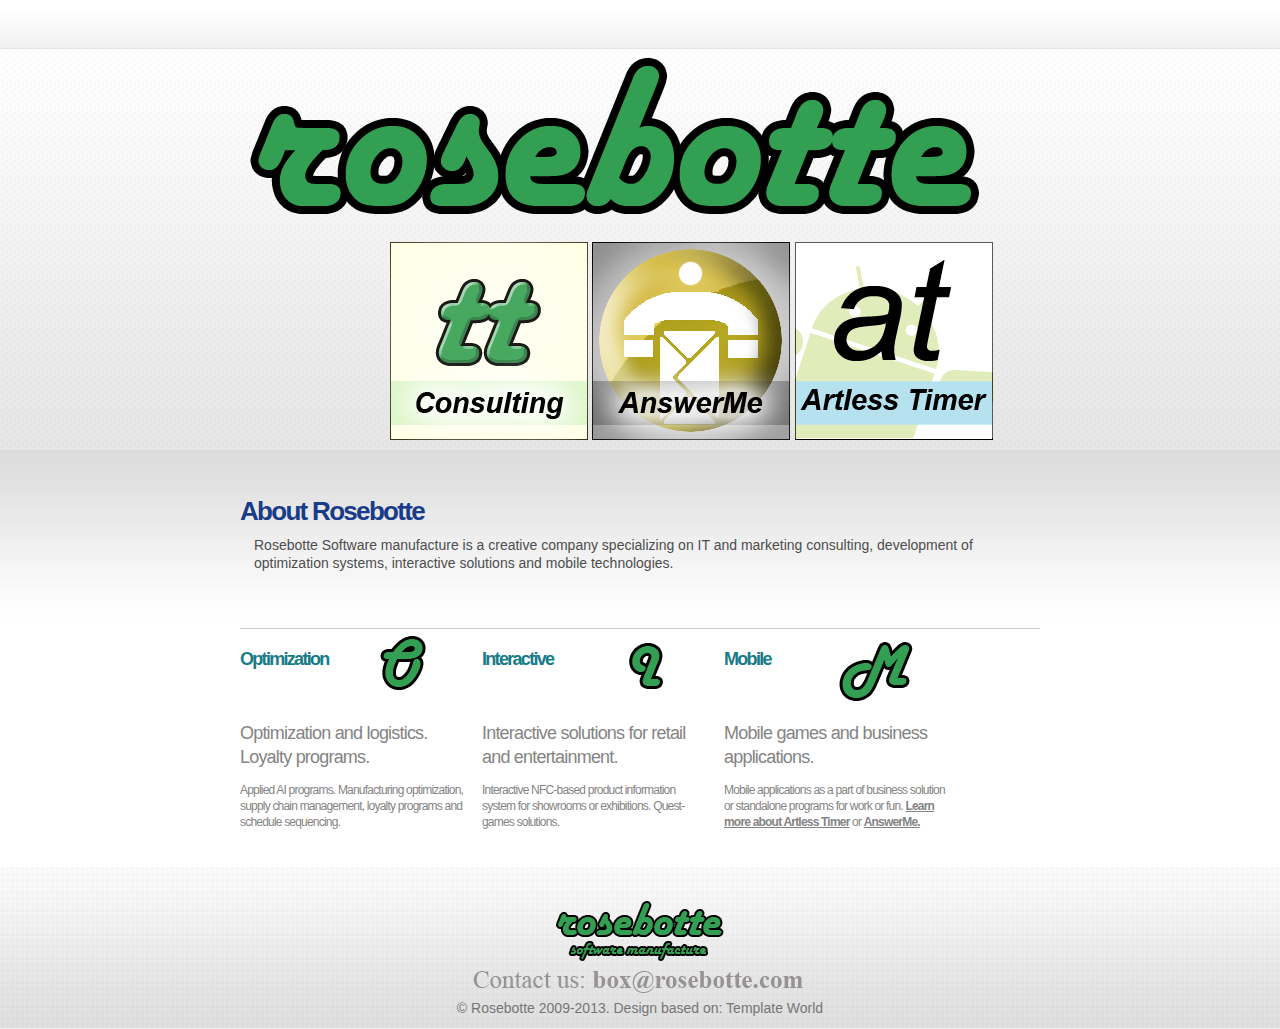
<file: index.html>
<!DOCTYPE html PUBLIC "-//W3C//DTD XHTML 1.0 Transitional//EN" "http://www.w3.org/TR/xhtml1/DTD/xhtml1-transitional.dtd">
<html xmlns="http://www.w3.org/1999/xhtml">
<head>
<meta http-equiv="Content-Type" content="text/html; charset=utf-8" />
<title>Rosebotte Software Manufacture</title>
<link href="css/styles.css" rel="stylesheet" type="text/css" media="all" />

</head>

<body>
<div id="head">
 <div id="head_cen">
  <div id="head_sup" class="head_height">
  
    <h1 class="logo"><a href="index.html">Rosebotte</a></h1>
   
  	<div style="margin-left:150px; float:left;">
		<a href="consult.html"><img style="border: 0px solid ; height: 198px; width: 198px;" alt="Rosebotte Consulting" title="Rosebotte Consulting" src="images/RBConsult.png"></a>
		<a href="answerme.html"><img style="border: 0px solid ; height: 198px; width: 198px;" alt="AnswerMe" title="AnswerMe" src="images/ame_site_logo.png"></a>	
		<a href="atimer.html"><img style="border: 0px solid ; height: 198px; width: 198px;" alt="Artless timer" title="Artless timer" src="images/at_logo_a.png"></a>
	</div>

  </div>
 </div>
</div>
<div id="content">
 <div id="content_cen">
  <div id="content_sup">
   <div id="welcom_pan">
    <h2>About Rosebotte</h2>
    <p>Rosebotte Software manufacture is a creative company specializing on IT and marketing consulting, development of optimization systems, interactive solutions and mobile technologies.</p>
   </div>
   <ul id="infoPan">
    <li>
     <h3>Optimization <img src="images/ooo.png" alt="" /></h3>
     <p>Optimization and logistics. Loyalty programs.</p>
     <p class="descrip">Applied AI programs. Manufacturing optimization, supply chain management, loyalty programs and schedule sequencing.</p>
    </li>
    <li>
     <h3>Interactive <img src="images/iii.png" alt="" /></h3>
     <p>Interactive solutions for retail and entertainment.</p>
     <p class="descrip">Interactive NFC-based product information system for showrooms or exhibitions. Quest-games solutions.</p>
    </li>
    <li>
     <h3>Mobile <img src="images/mmm.png" alt="" /></h3>
     <p>Mobile games and business applications.</p>
     <p class="descrip">Mobile applications as a part of business solution or standalone programs for work or fun. <a href="atimer.html">Learn more about Artless Timer</a> or <a href="answerme.html">AnswerMe.</a></p>
    </li>
   </ul>
  </div>
 </div>
</div>
<div id="foot">
 <div id="foot_cen">
 <h6><a href="index.html">Rosebotte</a></h6>
    <p><img style="border: 0px solid ; height: 25px; width: 339px; float:center;" alt="ContactUs" title="ContactUs" src="images/RB_site_contuctUs.png"></p>
    <p>© Rosebotte 2009-2013. Design based on: <a href="http://www.templateworld.com" target="_blank">Template World</a></p>
 </div>
</div>
</body>
</html>
</file>
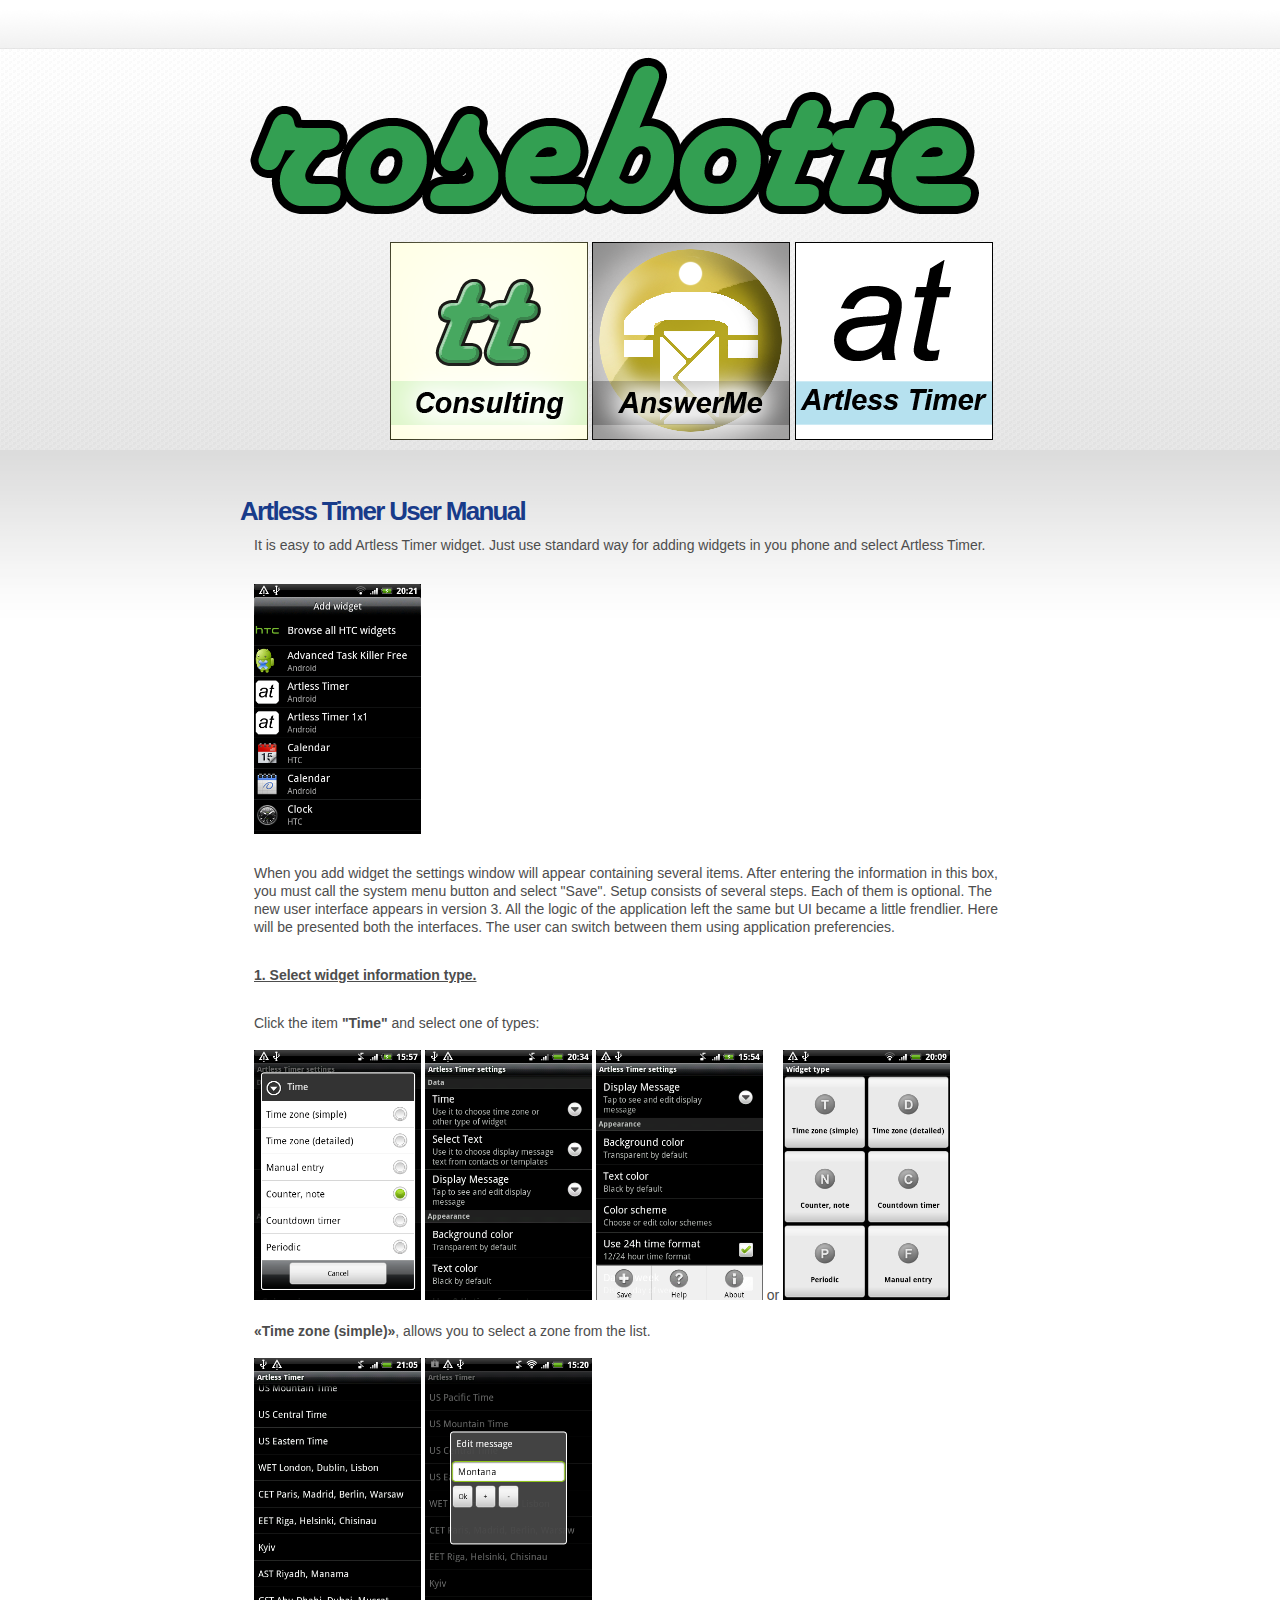
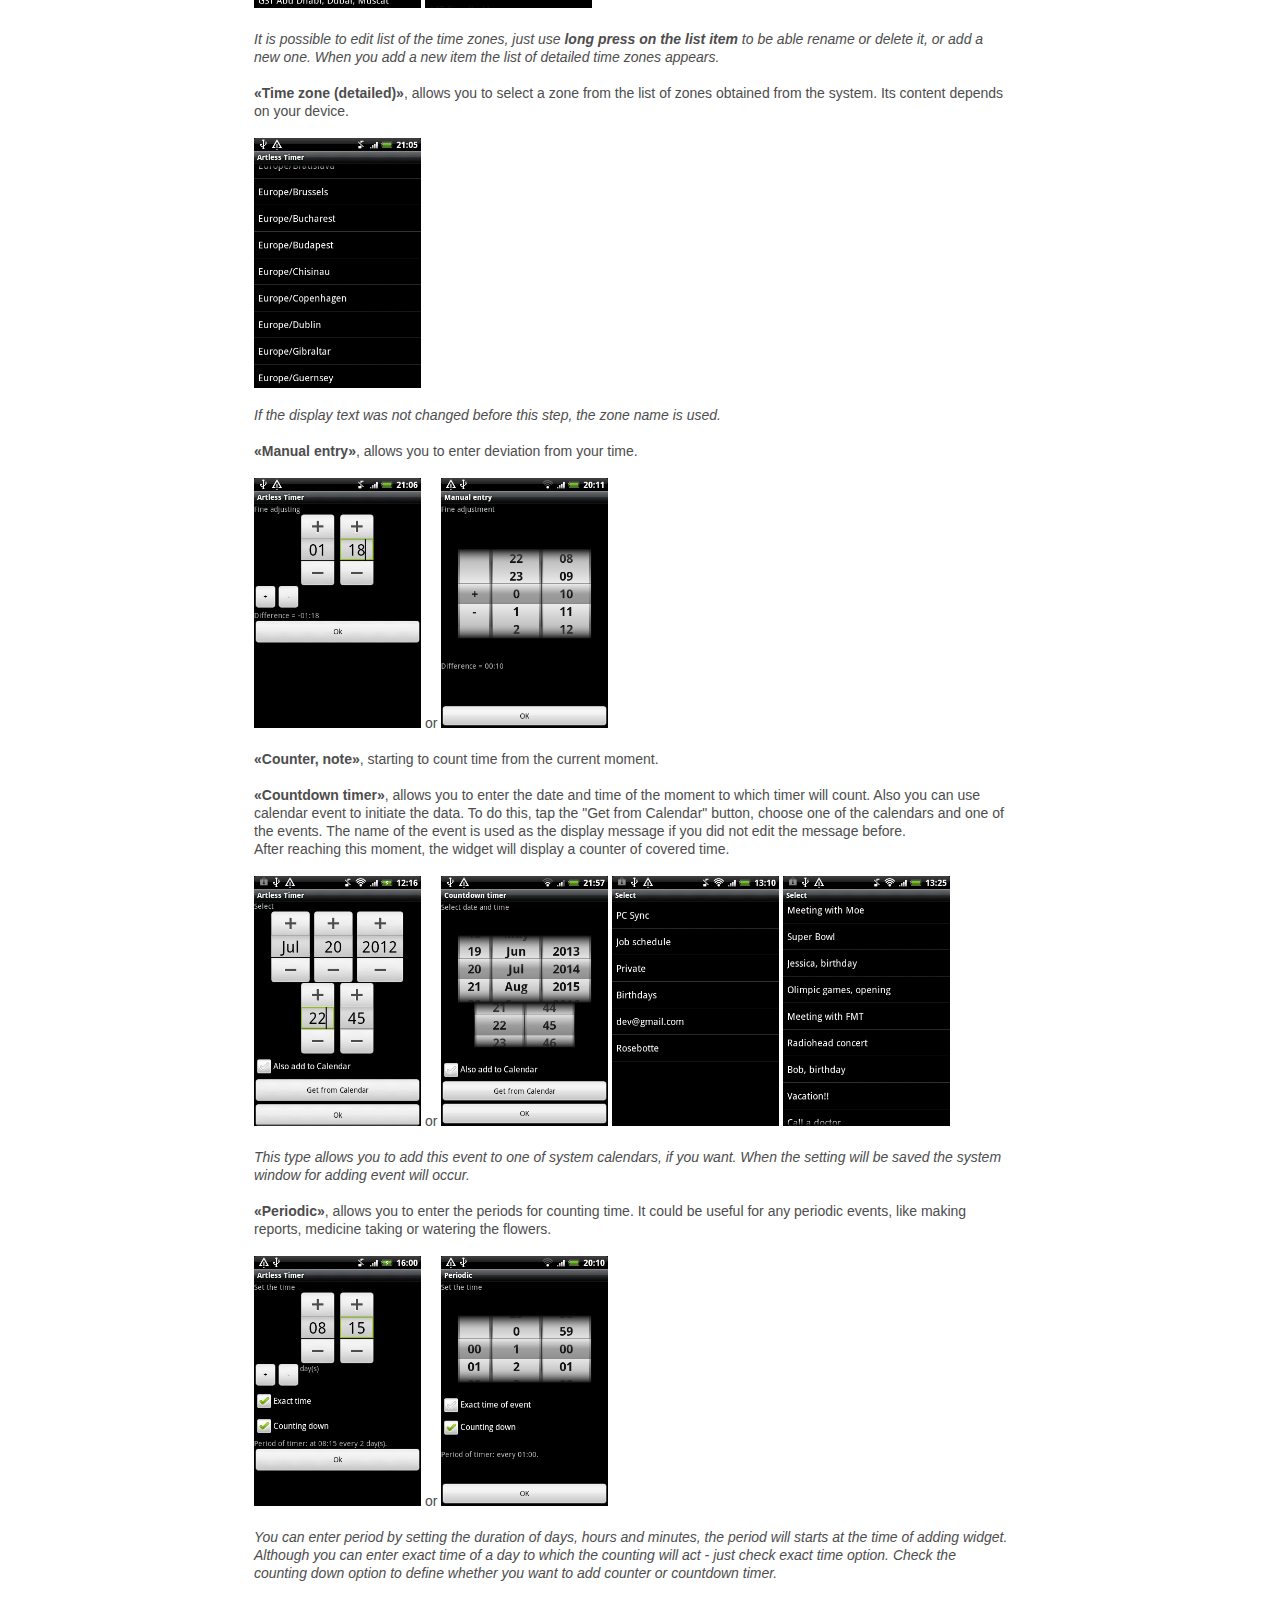
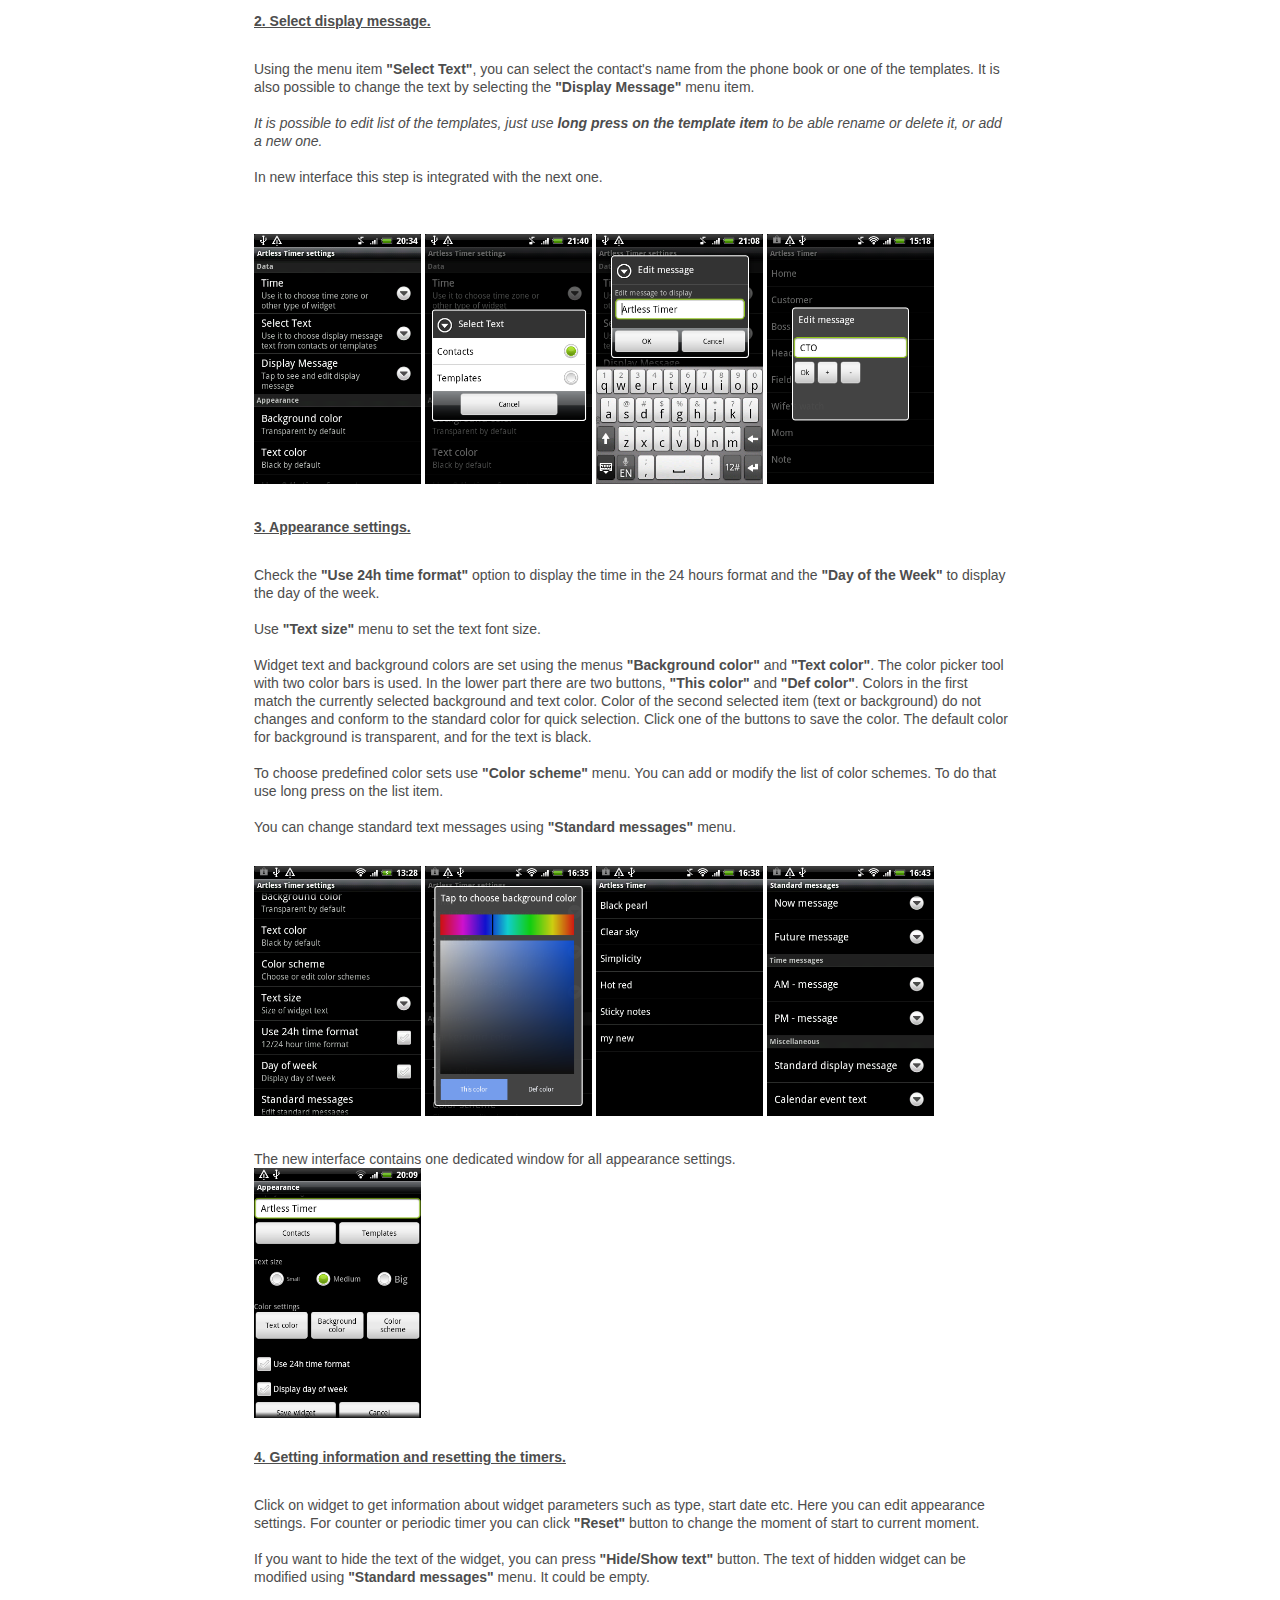
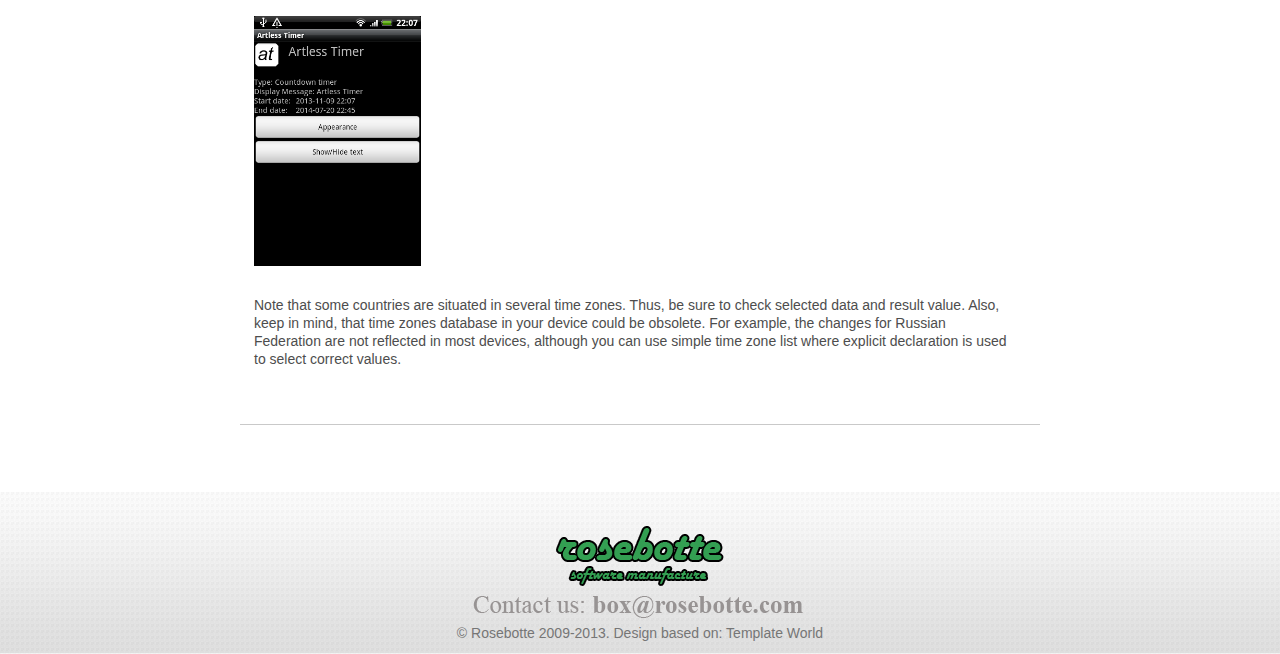
<file: atimerhelp.html>
﻿<!DOCTYPE html PUBLIC "-//W3C//DTD XHTML 1.0 Transitional//EN" "http://www.w3.org/TR/xhtml1/DTD/xhtml1-transitional.dtd">
<html xmlns="http://www.w3.org/1999/xhtml">
<head>
<meta http-equiv="Content-Type" content="text/html; charset=utf-8" />
<title>Rosebotte Software Manufacture</title>
<link href="css/styles.css" rel="stylesheet" type="text/css" media="all" />

</head>

<body>
<div id="head">
 <div id="head_cen">
  <div id="head_sup" class="head_height">
  
    <h1 class="logo"><a href="index.html">Rosebotte</a></h1>

<div style="margin-left:150px; float:left;">
		<a href="consult.html"><img style="border: 0px solid ; height: 198px; width: 198px;" alt="Rosebotte Consulting" title="Rosebotte Consulting" src="images/RBConsult.png"></a>
		<a href="answerme.html"><img style="border: 0px solid ; height: 198px; width: 198px;" alt="AnswerMe" title="AnswerMe" src="images/ame_site_logo.png"></a>	
		<a href="atimer.html"><img style="border: 0px solid ; height: 198px; width: 198px;" alt="Artless timer" title="Artless timer" src="images/at_logo.png"></a>
	</div>
  </div>
 </div>
</div>
<div id="content">
 <div id="content_cen">
  <div id="content_sup" class="head_pad">
   <div id="welcom_pan">
    <h2>Artless Timer User Manual</h2>
    <p>It is easy to add Artless Timer widget. Just use standard way for adding widgets in you phone and select Artless Timer.</p>
<p>
<a href="images/at_cfg_1.png"><img style="border: 0px solid ; height: 250px; width: 167px;" alt="Artless timer" title="Artless timer" src="images/at_cfg_1.png"></a>
</p>
    <p>	
	When you add widget the settings window will appear containing several items. After entering the information in this box, you must call the system menu button and select "Save". Setup consists of several steps. Each of them is optional. The new user interface appears in version 3. All the logic of the application left the same but UI became a little frendlier. Here will be presented both the interfaces. The user can switch between them using application preferencies.
    </p>
    <p><u><b>1. Select widget information type.</b></u></p>
    <p>Click the item <b>"Time"</b> and select one of types:<br><br><a href="images/at_cfg_3.png"><img style="border: 0px solid ; height: 250px; width: 167px;" alt="Artless timer" title="Artless timer" src="images/at_cfg_3.png"></a> 
<a href="images/at_cfg_2.png"><img style="border: 0px solid ; height: 250px; width: 167px;" alt="Artless timer" title="Artless timer" src="images/at_cfg_2.png"></a>
<a href="images/at_cfg_7.png"><img style="border: 0px solid ; height: 250px; width: 167px;" alt="Artless timer" title="Artless timer" src="images/at_cfg_7.png"></a> or <a href="images/at_scr_1_new_e.png"><img style="border: 0px solid ; height: 250px; width: 167px;" alt="Artless timer" title="Artless timer" src="images/at_scr_1_new_e.png"></a><br><br>
       <b>«Time zone (simple)»</b>, allows you to select a zone from the list.<br><br>	<a href="images/at_cfg_3_1.png"><img style="border: 0px solid ; height: 250px; width: 167px;" alt="Artless timer" title="Artless timer" src="images/at_cfg_3_1.png"></a>
   											<a href="images/at_cfg_3_1_r.png"><img style="border: 0px solid ; height: 250px; width: 167px;" alt="Artless timer" title="Artless timer" src="images/at_cfg_3_1_r.png"></a><br><br>
<i>It is possible to edit list of the time zones, just use <b>long press on the list item</b> to be able rename or delete it, or add a new one. When you add a new item the list of detailed time zones appears. </i><br><br>
       <b>«Time zone (detailed)»</b>, allows you to select a zone from the list of zones obtained from the system. Its content depends on your device.<br><br><a href="images/at_cfg_3_2.png"><img style="border: 0px solid ; height: 250px; width: 167px;" alt="Artless timer" title="Artless timer" src="images/at_cfg_3_2.png"></a><br><br>
          <i>If the display text was not changed before this step, the zone name is used.</i><br><br>
       <b>«Manual entry»</b>, allows you to enter deviation from your time.<br><br><a href="images/at_cfg_3_3.png"><img style="border: 0px solid ; height: 250px; width: 167px;" alt="Artless timer" title="Artless timer" src="images/at_cfg_3_3.png"></a> or <a href="images/at_cfg_3_3_new_e.png"><img style="border: 0px solid ; height: 250px; width: 167px;" alt="Artless timer" title="Artless timer" src="images/at_cfg_3_3_new_e.png"></a><br><br>
       <b>«Counter, note»</b>, starting to count time from the current moment.<br><br>
       <b>«Countdown timer»</b>, allows you to enter the date and time of the moment to which timer will count. 
	Also you can use calendar event to initiate the data. 
	To do this, tap the "Get from Calendar" button, choose one of the calendars and one of the events. 
	The name of the event is used as the display message if you did not edit the message before.<br>After reaching this moment, the widget will display a counter of covered time.
	<br><br>
	<a href="images/at_cfg_3_4.png"><img style="border: 0px solid ; height: 250px; width: 167px;" alt="Artless timer" title="Artless timer" src="images/at_cfg_3_4.png"></a> or
	<a href="images/at_cfg_3_4_new_e.png"><img style="border: 0px solid ; height: 250px; width: 167px;" alt="Artless timer" title="Artless timer" src="images/at_cfg_3_4_new_e.png"></a>
	<a href="images/at_cfg_3_4_1.png"><img style="border: 0px solid ; height: 250px; width: 167px;" alt="Artless timer" title="Artless timer" src="images/at_cfg_3_4_1.png"></a>
	<a href="images/at_cfg_3_4_2.png"><img style="border: 0px solid ; height: 250px; width: 167px;" alt="Artless timer" title="Artless timer" src="images/at_cfg_3_4_2.png"></a>
	<br><br>
          <i>This type allows you to add this event to one of system calendars, if you want. When the setting will be saved the system window for adding event will occur.</i><br><br>
       <b>«Periodic»</b>, allows you to enter the periods for counting time. It could be useful for any periodic events, like making reports, medicine taking or watering the flowers.<br><br><a href="images/at_cfg_3_5.png"><img style="border: 0px solid ; height: 250px; width: 167px;" alt="Artless timer" title="Artless timer" src="images/at_cfg_3_5.png"></a> or <a href="images/at_cfg_3_5_new_e.png"><img style="border: 0px solid ; height: 250px; width: 167px;" alt="Artless timer" title="Artless timer" src="images/at_cfg_3_5_new_e.png"></a><br><br>
	  <i>You can enter period by setting the duration of days, hours and minutes, the period will starts at the time of adding widget. Although you can enter exact time of a day to which the counting will act - just check exact time option. 
		Check the counting down option to define whether you want to add counter or countdown timer.</i>
    </p>
    <p><u><b>2. Select display message.</b></u></p>
    <p>Using the menu item <b>"Select Text"</b>, you can select the contact's name from the phone book or one of the templates. It is also possible to change the text by selecting the <b>"Display Message"</b> menu item.<br><br>
<i>It is possible to edit list of the templates, just use <b>long press on the template item</b> to be able rename or delete it, or add a new one.</i><br><br>
In new interface this step is  integrated with the next one.
<br><br></p>
    <p>
<a href="images/at_cfg_2.png"><img style="border: 0px solid ; height: 250px; width: 167px;" alt="Artless timer" title="Artless timer" src="images/at_cfg_2.png"></a>
<a href="images/at_cfg_8.png"><img style="border: 0px solid ; height: 250px; width: 167px;" alt="Artless timer" title="Artless timer" src="images/at_cfg_8.png"></a>
<a href="images/at_cfg_4.png"><img style="border: 0px solid ; height: 250px; width: 167px;" alt="Artless timer" title="Artless timer" src="images/at_cfg_4.png"></a>
<a href="images/at_cfg_4_1.png"><img style="border: 0px solid ; height: 250px; width: 167px;" alt="Artless timer" title="Artless timer" src="images/at_cfg_4_1.png"></a>
</p>
    <p><u><b>3. Appearance settings.</b></u></p>
    <p>Check the <b>"Use 24h time format"</b> option to display the time in the 24 hours format and the <b>"Day of the Week"</b> to display the day of the week.
<br><br>Use <b>"Text size"</b> menu to set the text font size.
<br><br>Widget text and background colors are set using the menus <b>"Background color"</b> and <b>"Text color"</b>. The color picker tool with two color bars is used. In the lower part there are two buttons, <b>"This color"</b> and <b>"Def color"</b>. 
Colors in the first match the currently selected background and text color. Color of the second selected item (text or background) do not changes and conform to the standard color for quick selection. Click one of the buttons to save the color. 
The default color for background is transparent, and for the text is black.<br><br>To choose predefined color sets use <b>"Color scheme"</b> menu. You can add or modify the list of color schemes. To do that use long press on the list item.<br><br>
You can change standard text messages using <b>"Standard messages"</b> menu.
</p>
    <p>
<a href="images/at_cfg_5.png"><img style="border: 0px solid ; height: 250px; width: 167px;" alt="Artless timer" title="Artless timer" src="images/at_cfg_5.png"></a>
<a href="images/at_cfg_6.png"><img style="border: 0px solid ; height: 250px; width: 167px;" alt="Artless timer" title="Artless timer" src="images/at_cfg_6.png"></a>
<a href="images/at_cfg_9.png"><img style="border: 0px solid ; height: 250px; width: 167px;" alt="Artless timer" title="Artless timer" src="images/at_cfg_9.png"></a>
<a href="images/at_cfg_10.png"><img style="border: 0px solid ; height: 250px; width: 167px;" alt="Artless timer" title="Artless timer" src="images/at_cfg_10.png"></a>
</p>

<p>
The new interface contains one dedicated window for all appearance settings.<br>
<a href="images/at_cfg_appear_det_new_e.png"><img style="border: 0px solid ; height: 250px; width: 167px;" alt="Artless timer" title="Artless timer" src="images/at_cfg_appear_det_new_e.png"></a>

</p>
<p><u><b>4. Getting information and resetting the timers.</b></u></p>
<p>
Click on widget to get information about widget parameters such as type, start date etc. Here you can edit appearance settings. 
For counter or periodic timer you can click <b>"Reset"</b> button to change the moment of start to current moment.<br><br>
If you want to hide the text of the widget, you can press <b>"Hide/Show text"</b> button. The text of hidden widget can be modified using <b>"Standard messages"</b> menu. It could be empty.
</p>
    <p>
<a href="images/at_info_2_new_e.png"><img style="border: 0px solid ; height: 250px; width: 167px;" alt="Artless timer" title="Artless timer" src="images/at_info_2_new_e.png"></a>
</p>
<p>Note that some countries are situated in several time zones. Thus, be sure to check 
selected data and result value. Also, keep in mind, that time zones database in your 
device could be obsolete. For example, the changes for Russian Federation are not 
reflected in most devices, although you can use simple time zone list where explicit 
declaration is used to select correct values.</p>
   </div>
  </div>
 </div>
</div>
<div id="foot">
 <div id="foot_cen">
 <h6><a href="index.html">Rosebotte</a></h6>
    <p><img style="border: 0px solid ; height: 25px; width: 339px; float:center;" alt="ContactUs" title="ContactUs" src="images/RB_site_contuctUs.png"></p>
    <p>© Rosebotte 2009-2013. Design based on: <a href="http://www.templateworld.com" target="_blank">Template World</a></p>
 </div>
</div>
</body>
</html>
</file>
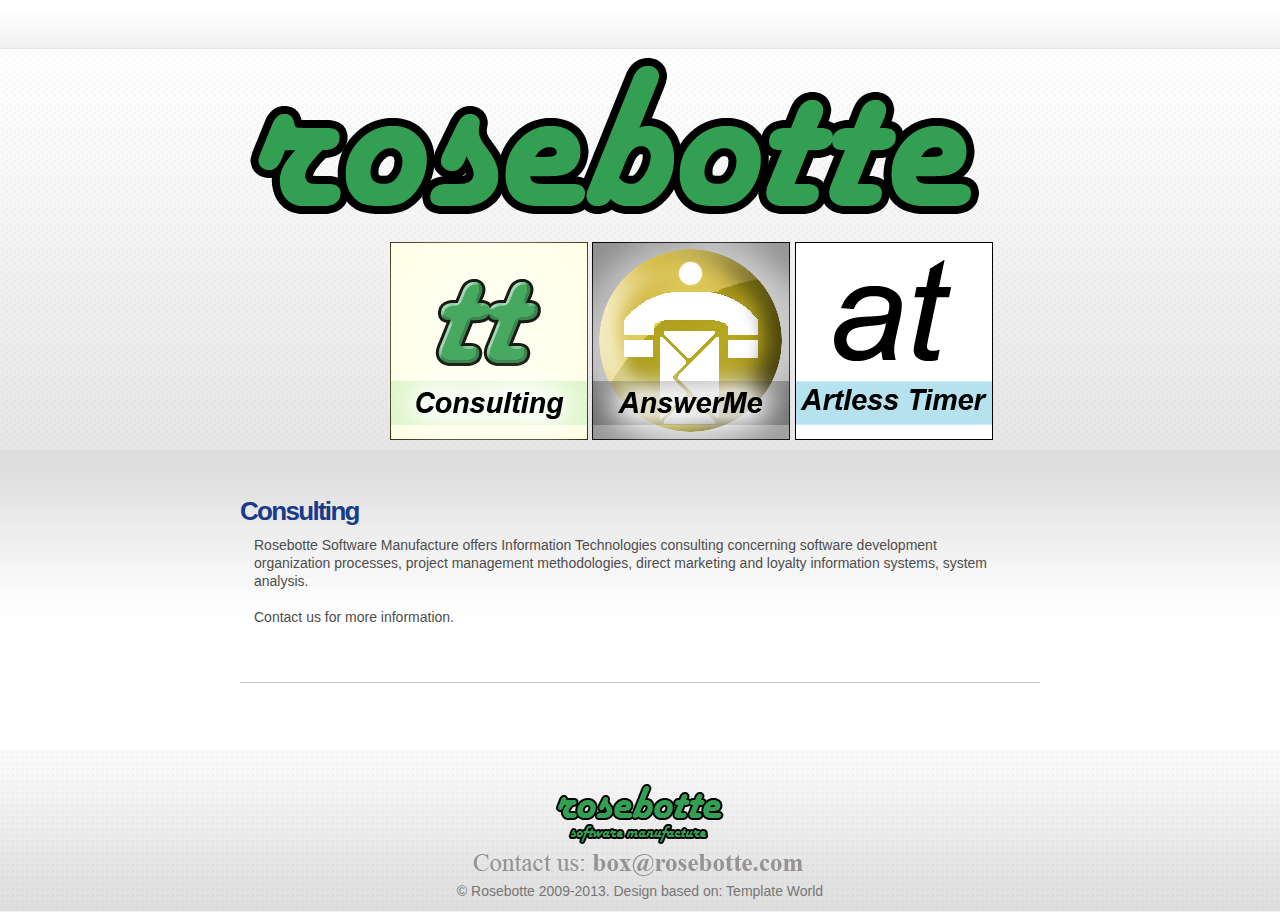
<file: consult.html>
﻿<!DOCTYPE html PUBLIC "-//W3C//DTD XHTML 1.0 Transitional//EN" "http://www.w3.org/TR/xhtml1/DTD/xhtml1-transitional.dtd">
<html xmlns="http://www.w3.org/1999/xhtml">
<head>
<meta http-equiv="Content-Type" content="text/html; charset=utf-8" />
<title>Rosebotte Software Manufacture</title>
<link href="css/styles.css" rel="stylesheet" type="text/css" media="all" />

</head>

<body>
<div id="head">
 <div id="head_cen">
  <div id="head_sup" class="head_height">
  
    <h1 class="logo"><a href="index.html">Rosebotte</a></h1>
	<div style="margin-left:150px; float:left;">
		<a href="consult.html"><img style="border: 0px solid ; height: 198px; width: 198px;" alt="Rosebotte Consulting" title="Rosebotte Consulting" src="images/RBConsult.png"></a>
		<a href="answerme.html"><img style="border: 0px solid ; height: 198px; width: 198px;" alt="AnswerMe" title="AnswerMe" src="images/ame_site_logo.png"></a>	
		<a href="atimer.html"><img style="border: 0px solid ; height: 198px; width: 198px;" alt="Artless timer" title="Artless timer" src="images/at_logo.png"></a>
	</div>

  </div>
 </div>
</div>
<div id="content">
 <div id="content_cen">
  <div id="content_sup" class="head_pad">
   <div id="welcom_pan">
    <h2>Consulting</h2>



<p>Rosebotte Software Manufacture offers Information Technologies consulting concerning software development organization processes, project management methodologies, direct marketing and loyalty information systems, system analysis.<br><br>Contact us for more information.</p>



   </div>
  </div>
 </div>
</div>
<div id="foot">
 <div id="foot_cen">
 <h6><a href="index.html">Rosebotte</a></h6>
    <p><img style="border: 0px solid ; height: 25px; width: 339px; float:center;" alt="ContactUs" title="ContactUs" src="images/RB_site_contuctUs.png"></p>
    <p>© Rosebotte 2009-2013. Design based on: <a href="http://www.templateworld.com" target="_blank">Template World</a></p>
 </div>
</div>
</body>
</html>
</file>
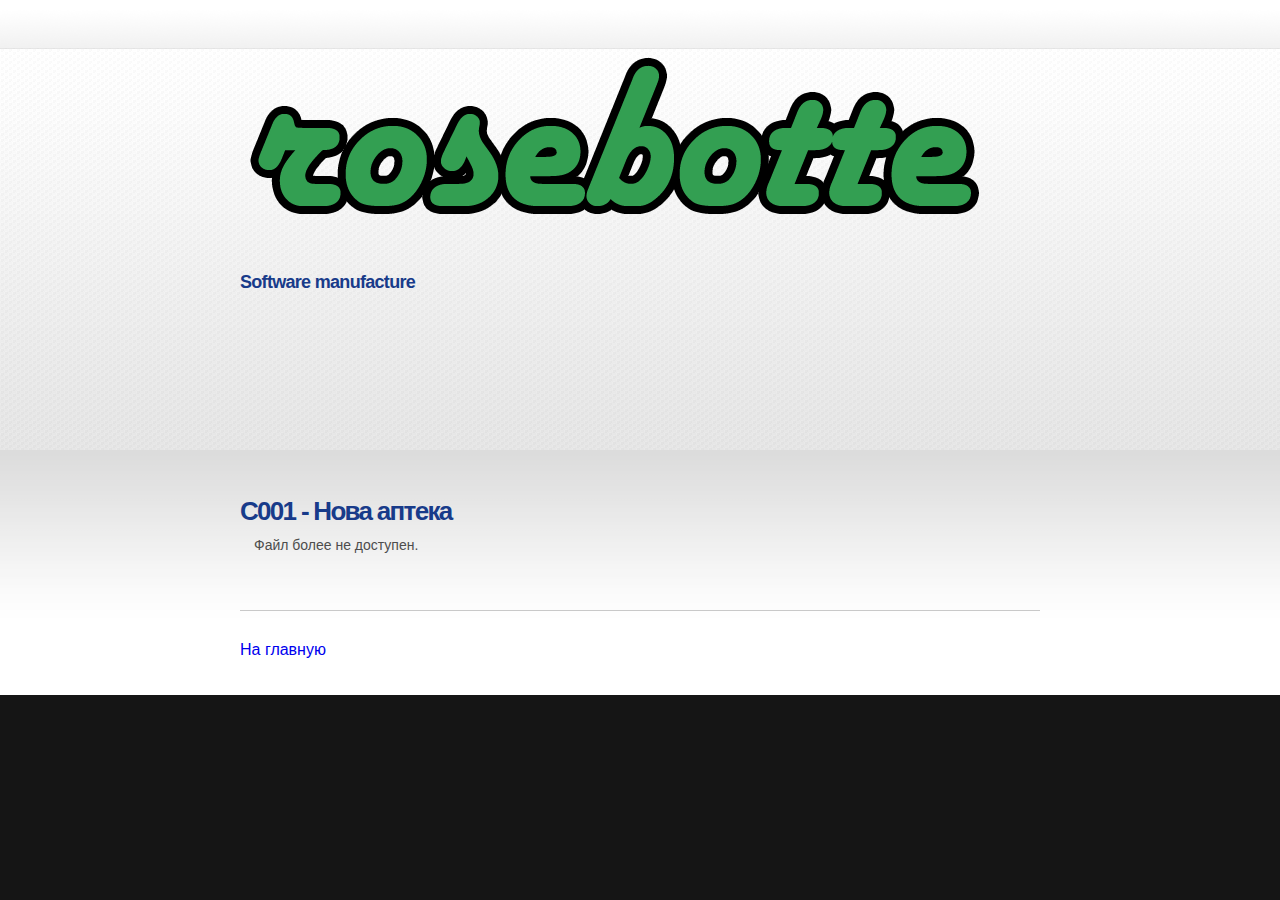
<file: dnldonce_n.html>
<!DOCTYPE html PUBLIC "-//W3C//DTD XHTML 1.0 Transitional//EN" "http://www.w3.org/TR/xhtml1/DTD/xhtml1-transitional.dtd">
<html xmlns="http://www.w3.org/1999/xhtml">
<head>
<meta http-equiv="Content-Type" content="text/html; charset=utf-8" />
<title>Rosebotte Software Manufacture</title>
<link href="css/styles.css" rel="stylesheet" type="text/css" media="all" />

</head>

<body>
<div id="head">
 <div id="head_cen">
  <div id="head_sup" class="head_height">
  
    <h1 class="logo"><a href="index.html">Rosebotte</a></h1>
   <h3>Software manufacture</h3>
  <div style="margin-left:150px; float:left;">
	
  </div>
  </div>
 </div>
</div>
<div id="content">
 <div id="content_cen">
  <div id="content_sup" class="head_pad">
   <div id="welcom_pan">
    <h2>C001 - Нова аптека</h2>


    <p>Файл более не доступен.</p>
	
	
	
   </div>
 	
	
  </div>
  
  <A HREF="index.html">На главную</A>
  
  
  
 </div>
</div>

</body>
</html>
</file>
<file: css/styles.css>
html{background:#151515}
body										{margin:0; background:#151515; font-family:"Trebuchet MS", Arial, Helvetica, sans-serif}
*											{margin:0; padding:0}
a											{outline:0; text-decoration:none}
img											{border:0}
h1,h2,h3,h4,h5,h6							{font-weight:normal}
li											{list-style:none}

#head										{width:100%; float:left; background:url(../images/headBg.png) repeat-x}
.head_height								{height:450px}
.head_pad									{padding-bottom:30px}
#head_cen									{width:800px; margin:0 auto}
#head_sup									{width:800px; float:left; position:relative;}
#head p.search								{width:auto; margin-top:12px; float:right; font-family:"Trebuchet MS", Arial, Helvetica, sans-serif; font-size:11px; color:#999999; line-height:25px; letter-spacing:1px}
#head p.search label						{width:auto; margin-right:10px; float:left}
#head p.search input.txt					{width:135px; height:21px; margin-right:7px; float:left; font-family:"Trebuchet MS", Arial, Helvetica, sans-serif; font-size:12px; color:#2c2d2c; border:0; background:url(../images/searchbg.png) no-repeat}
#head p.search input.btn					{width:68px; height:21px; float:left; border:0; font-family:"Trebuchet MS", Arial, Helvetica, sans-serif; font-size:11px; color:#999999; text-align:center; cursor:pointer; background:url(../images/searchbtn.png) no-repeat}
#head p.search input.btn:active				{background-position:2px 2px}
h1.logo										{width:750px; height:192px; margin-top:50px; float:left; background:url(../images/logobig.png) no-repeat}
h1.logo a									{width:100%; height:100%; float:left; text-indent:-9999px}
#head ul									{width:396px; height:44px; margin-top:58px; float:right}
#head ul li									{width:auto; margin-left:1px; float:left; font-family:Arial, Helvetica, sans-serif; font-size:13px; color:#5f5f5f; line-height:35px; text-transform:uppercase}
#head ul li:first-child						{margin:0}
#head ul li	a,#head ul li a.active			{width:auto; height:42px; padding:0 23px; float:left; color:inherit; background:#252525}
#head ul li	a:hover,#head ul li a.active	{color:#183B8A; background:#272727}
#cu3er-container							{width:800px; height:360px; float:left; outline:0; position:absolute; top:166px; left:0px; z-index:10}
img.ban_bg									{width:auto; float:left; position:absolute; top:139px; left:-24px}

#content									{width:100%; padding-bottom:36px; float:left; background:#ffffff url(../images/contentBg.png) repeat-x}
#content_cen								{width:800px; margin:0 auto}
#content_sup								{width:800px; float:left; position:relative}
#ct_pan										{width:100%; height:120px; margin-top:94px; float:left; position:relative; font-family:Tahoma, Geneva, sans-serif; font-size:12px; color:#999999; line-height:16px; background:#3b3b3b}
#ct_pan p									{width:312px; margin:34px 52px 0 34px; float:left}
#ct_pan p a									{color:#183B8A; text-transform:uppercase}
#ct_pan ul									{width:195px; margin-top:26px; float:left}
#ct_pan ul li								{width:100%; float:left}
#ct_pan ul li a								{color:inherit; text-decoration:underline; line-height:20px}
#ct_pan ul li a:hover						{color:#183B8A}
#ct_pan a.tweet								{width:95px; height:102px; float:right; position:absolute; right:-50px; top:42px; background:url(../images/tweet.png) no-repeat}

#welcom_pan									{width:100%; margin-top:37px; padding-bottom:36px; float:left; border-bottom:#c9c9c9 solid 1px; }
h2											{width:auto; margin-top:9px; float:left; font-family:Arial, Helvetica, sans-serif; font-size:26px; color:#183B8A; font-weight:bold; line-height:30px; letter-spacing:-1.7px}
h2 span										{color:#3b3b3b; text-transform:uppercase; margin-right:5px}
#welcom_pan a.brochure						{width:auto; height:54px; margin-right:31px; padding:0 8px 0 0; float:right; font-family:"Trebuchet MS", Arial, Helvetica, sans-serif; font-size:12px; color:#ffffff; font-weight:bold; line-height:54px; background:url(../images/buttonBg.png) no-repeat right -54px}
#welcom_pan a.brochure span					{width:auto; height:54px; padding:0 13px 0 23px; float:left; background:url(../images/buttonBg.png) no-repeat 0 0}
#welcom_pan p								{width:755px; margin:10px 0 20px 14px; float:left; font-size:14px; color:#4d4d4d; line-height:18px}
#welcom_pan	iframe							{margin:37px 0 0 14px; float:left; border-bottom:#c9c9c9 solid 1px; background:url(../images/crosslines.png) no-repeat right 8px}
#welcom_pan a.enlarg						{width:auto; margin:15px 0 0 14px; float:left; color:#848484}
#welcom_pan h3								{clear:left}
.lftWrap									{width:300px; float:left; clear:left}
.lftWrap p									{width:100%; float:left; font-family:Arial, Helvetica, sans-serif; font-size:16px; line-height:28px; color:#4d4d4d}
.rgtWrap input.txt							{width:176px; margin:20px 20px 0 0; padding:3px 5px; height:30px; float:left; font-family:Arial, Helvetica, sans-serif; font-size:17px; color:#bfbfbf; font-weight:bold; border:#cbcbcb solid 1px; background:#ffffff}
.rgtWrap input.btn							{width:113px; height:42px; margin-top:18px; float:left; font-family:Arial, Helvetica, sans-serif; font-size:17px; color:#ffffff; font-weight:bold; text-align:center; cursor:pointer; border:0; background:url(../images/submitBtn.png) no-repeat}
.rgtWrap input.btn:active					{background-position:1px 1px}
.rgtWrap									{width:500px; float:left}
.rgtWrap h3									{width:100%}
h3											{width:auto; float:left; font-family:Arial, Helvetica, sans-serif; font-size:18px; color:#183B8A; font-weight:bold; line-height:80px; letter-spacing:-0.7px}
h3 span										{color:#3b3b3b; margin-right:0px}
ul#infoPan									{width:100%; float:left}
ul#infoPan li								{width:226px; margin-left:16px; float:left}
ul#infoPan li:first-child					{margin:0}
ul#infoPan li h3							{width:100%; height:67px; float:left; font-size:18px; color:#187B8A; font-weight:bold; line-height:60px; letter-spacing:-1.7px}
ul#infoPan li h3 span						{color:#3b3b3b; margin-right:2px}
ul#infoPan li h3 img						{margin-right:31px; float:right}
ul#infoPan li p								{width:100%; margin-top:25px; float:left; font-size:18px; color:#848484; line-height:24px; letter-spacing:-0.8px}
ul#infoPan li p.descrip						{margin-top:13px; font-size:12px; line-height:16px;}
ul#infoPan li p.descrip a						{margin-top:13px; font-size:12px; line-height:16px; color:#848484;font-weight:bold;text-decoration:underline;}

#quotPan									{width:848px; height:80px; margin-top:42px; float:left; position:relative; left:-24px; border-top:#c9c9c9 solid 1px; background:url(../images/pat.png) repeat }
#quotPan h3									{width:274px; margin:14px 0 0 24px; float:left; line-height:45px}
#quotPan input.txt							{width:176px; margin:20px 20px 0 0; padding:3px 5px; height:30px; float:left; font-family:Arial, Helvetica, sans-serif; font-size:17px; color:#bfbfbf; font-weight:bold; border:#cbcbcb solid 1px; background:#ffffff}
#quotPan input.btn							{width:113px; height:42px; margin-top:18px; float:left; font-family:Arial, Helvetica, sans-serif; font-size:17px; color:#ffffff; font-weight:bold; text-align:center; cursor:pointer; border:0; background:url(../images/submitBtn.png) no-repeat}
#quotPan input.btn:active					{background-position:1px 1px}

#blog										{width:506px; margin-top:24px; float:left}
#blog ul									{width:100%; float:left}
#blog ul li									{width:100%; margin-top:21px; float:left; border-top:#c9c9c9 solid 1px}
#blog ul li:first-child						{margin-top:0; border:0}
#blog ul li a								{width:auto; margin-top:25px; float:left; font-family:Arial, Helvetica, sans-serif; font-size:18px; color:#848484; line-height:24px}
#blog ul li p								{width:100%; margin-top:16px; float:left; font-family:Arial, Helvetica, sans-serif; font-size:12px; color:#5c5c5c; line-height:16px}

#latest										{width:233px; margin:24px 0 0 60px; float:left}
#latest ul									{width:100%; float:left}
#latest ul li								{width:100%; margin-top:21px; float:left; border-top:#c9c9c9 solid 1px}
#latest ul li:first-child					{margin-top:0; border:0}
#latest ul li a								{width:auto; margin-top:25px; float:left; font-family:Arial, Helvetica, sans-serif; font-size:18px; color:#848484; line-height:24px}
#latest ul li p								{width:100%; margin-top:16px; float:left; font-family:Arial, Helvetica, sans-serif; font-size:12px; color:#5c5c5c; line-height:16px}	

#foot										{width:100%; height:163px; float:left; background:url(../images/footBg.png) repeat-x}
#foot_cen									{width:800px; margin:28px auto 0 auto}
#foot h6									{width:177px; height:70px; margin:0 auto; text-indent:-9999px; background:url(../images/logosmall2.png) no-repeat}
#foot h6 a									{width:100%; height:100%; float:left}
#foot ul									{width:350px; margin:11px auto 0 auto}
#foot ul li									{width:auto; float:left; font-family:"Trebuchet MS", Arial, Helvetica, sans-serif; font-size:14px; color:#767676; line-height:18px}
#foot ul li a								{width:auto; float:left; color:inherit}
#foot ul li.space							{width:auto; float:left; padding:0 6px}
#foot p										{width:100%; margin-top:5px; float:left; font-family:"Trebuchet MS", Arial, Helvetica, sans-serif; font-size:14px; color:#767676; line-height:18px; text-align:center}
#foot p	a									{color:inherit}

#service_pan								{width:100%; margin-top:20px; float:left}
#service_pan ul								{width:100%; float:left}
#service_pan ul li							{width:325px; height:150px; margin:0 30px; float:left; border-bottom:#c9c9c9 solid 1px}
/*#service_pan ul li:first-child				{border:0}
#service_pan ul li:hover					{background:#eff8ef}*/
#service_pan ul li h5						{width:auto; margin:10px 0 0 10px; float:left; font-family:Arial, Helvetica, sans-serif; font-size:16px; color:#183B8A}
#service_pan ul li p						{width:300px; margin:5px 0 0 10px; float:left; font-family:"Trebuchet MS", Arial, Helvetica, sans-serif; font-size:12px; color:#5c5c5c}
#service_pan ul li p a						{ color:#848484;font-weight:bold;text-decoration:underline; }
</file>
